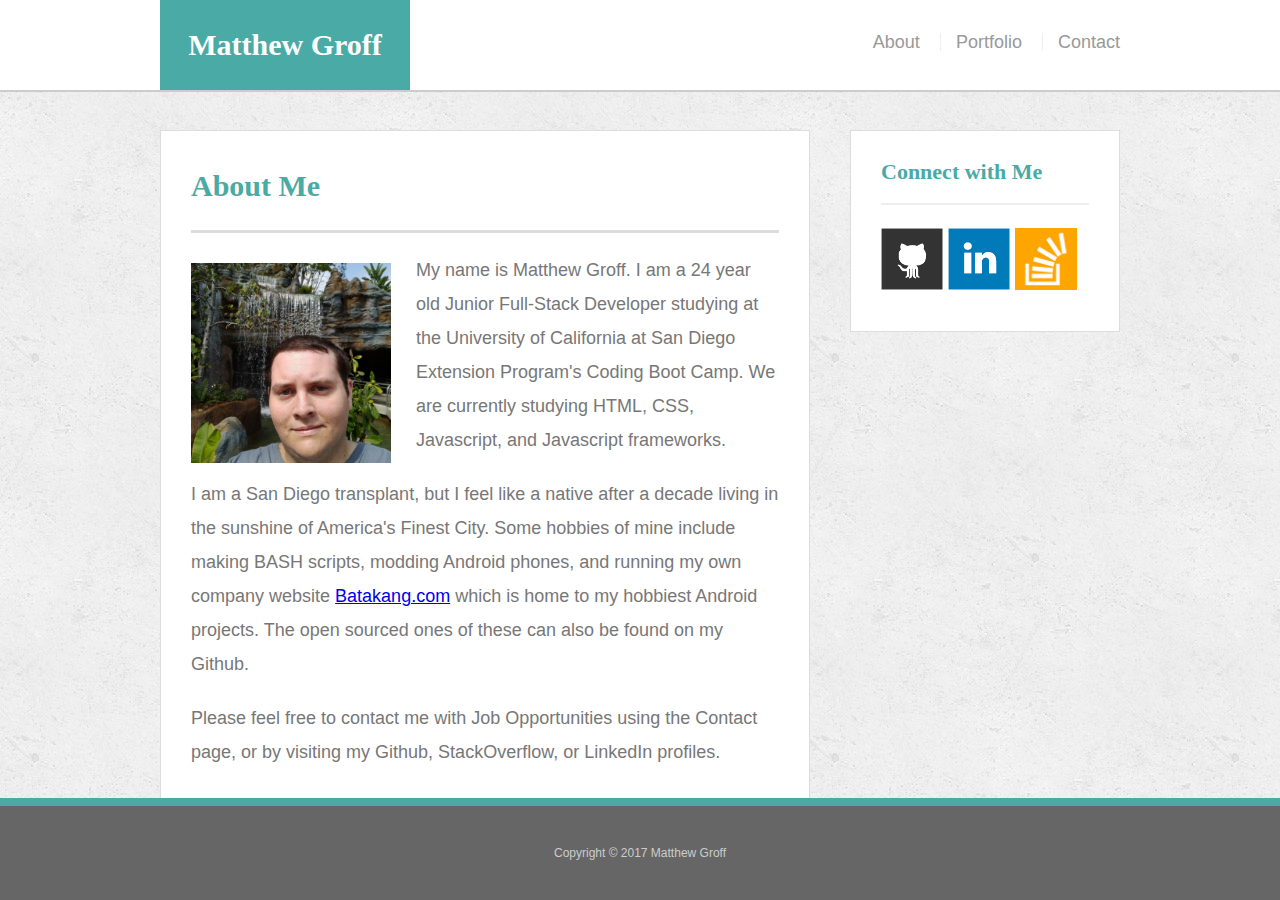
<file: index.html>
<!doctype html>
<html lang="en-us">

<head>
  <meta charset="UTF-8">
  <title>About | Matthew Groff</title>
  <link rel="stylesheet" type="text/css" href="assets/css/reset.css">
  <link rel="stylesheet" type="text/css" href="assets/css/style.css">

  <meta name="viewport" content="width=device-width, initial-scale=1.0">
</head>

<body>

  <header id="masthead">
    <div class="container">
      <a href="index.html" id="logo">Matthew Groff</a>
      <nav>
        <a href="index.html">About</a>
        <a href="portfolio.html">Portfolio</a>
        <a href="contact.html">Contact</a>
      </nav>
    </div>
  </header>

  <div id="main-container" class="container">
    <section class="main-section">
      <h1>About Me</h1>

      <img src="assets/images/me.jpg" class="auth-image" alt="Your Name">

        <p>My name is Matthew Groff. I am a 24 year old Junior Full-Stack Developer studying at the University of California at San Diego Extension Program's Coding Boot Camp. We are currently studying HTML, CSS, Javascript, and Javascript frameworks.
        </p>

        <p>I am a San Diego transplant, but I feel like a native after a decade living in the sunshine of America's Finest City. 
        Some hobbies of mine include making BASH scripts, modding Android phones, and running my own company website <a href="http://batakang.com">Batakang.com</a> which is home to my hobbiest Android projects. The open sourced ones of these can also be found on my Github.
        </p>

        <p>Please feel free to contact me with Job Opportunities using the Contact page, or by visiting my Github, StackOverflow, or LinkedIn profiles.
        </p>

    </section>

    <section class="sidebar">
      <div id="connect">
        <h2>Connect with Me</h2>

        <a href="https://github.com/mattlgroff"><img src="assets/images/github-128.png" class="social" alt="GitHub" /></a>
        <a href="https://www.linkedin.com/in/matthew-groff-898897141/"><img src="assets/images/linkedin-128.png" class="social" alt="LinkedIn" /></a>
        <a href="https://stackoverflow.com/users/8298432/matthew-groff"><img src="assets/images/stackoverflow-128.png" class="social" alt="Stack Overflow" /></a>
      </div>
    </section>
  </div>

  <footer>
    <div class="container">
      Copyright &copy; 2017 Matthew Groff
    </div>
  </footer>
</body>

</html>
</file>
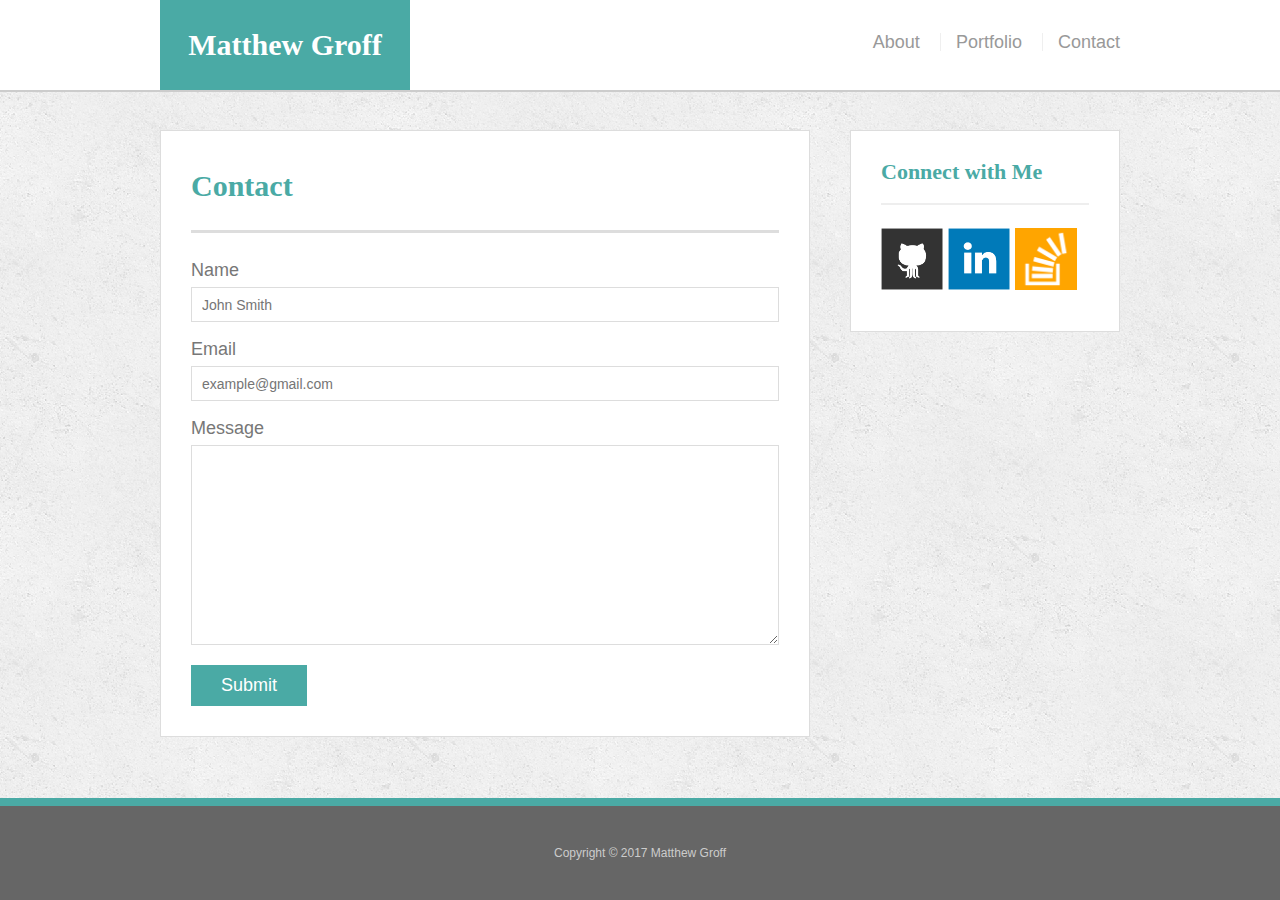
<file: contact.html>
<!doctype html>
<html lang="en-us">

<head>
  <meta charset="UTF-8">
  <title>Contact | Matthew Groff</title>
  <link rel="stylesheet" type="text/css" href="assets/css/reset.css">
  <link rel="stylesheet" type="text/css" href="assets/css/style.css">

  <meta name="viewport" content="width=device-width, initial-scale=1.0">
</head>

<body>

  <header id="masthead">
    <div class="container">
      <a href="index.html" id="logo">Matthew Groff</a>
      <nav>
        <a href="index.html">About</a>
        <a href="portfolio.html">Portfolio</a>
        <a href="contact.html">Contact</a>
      </nav>
    </div>
  </header>

  <div id="main-container" class="container">
    <section class="main-section">
      <h1>Contact</h1>

      <form id="contact-form">
        <ul>
          <li>
            <label for="name">Name</label>
            <input type="text" id="name" name="name" placeholder="John Smith" required="required">
          </li>
          <li>
            <label for="email">Email</label>
            <input type="email" id="email" name="email" placeholder="example@gmail.com" required="required">
          </li>
          <li>
            <label for="message">Message</label>
            <textarea id="message" name="message" required="required"></textarea>
          </li>
        </ul>
        <input type="submit">
      </form>

    </section>

    <section class="sidebar">
      <div id="connect">
        <h2>Connect with Me</h2>

        <a href="https://github.com/mattlgroff"><img src="assets/images/github-128.png" class="social" alt="GitHub" /></a>
        <a href="https://www.linkedin.com/in/matthew-groff-898897141/"><img src="assets/images/linkedin-128.png" class="social" alt="LinkedIn" /></a>
        <a href="https://stackoverflow.com/users/8298432/matthew-groff"><img src="assets/images/stackoverflow-128.png" class="social" alt="Stack Overflow" /></a>
      </div>
    </section>
  </div>

  <footer>
    <div class="container">
      Copyright &copy; 2017 Matthew Groff
    </div>
  </footer>
</body>

</html>
</file>
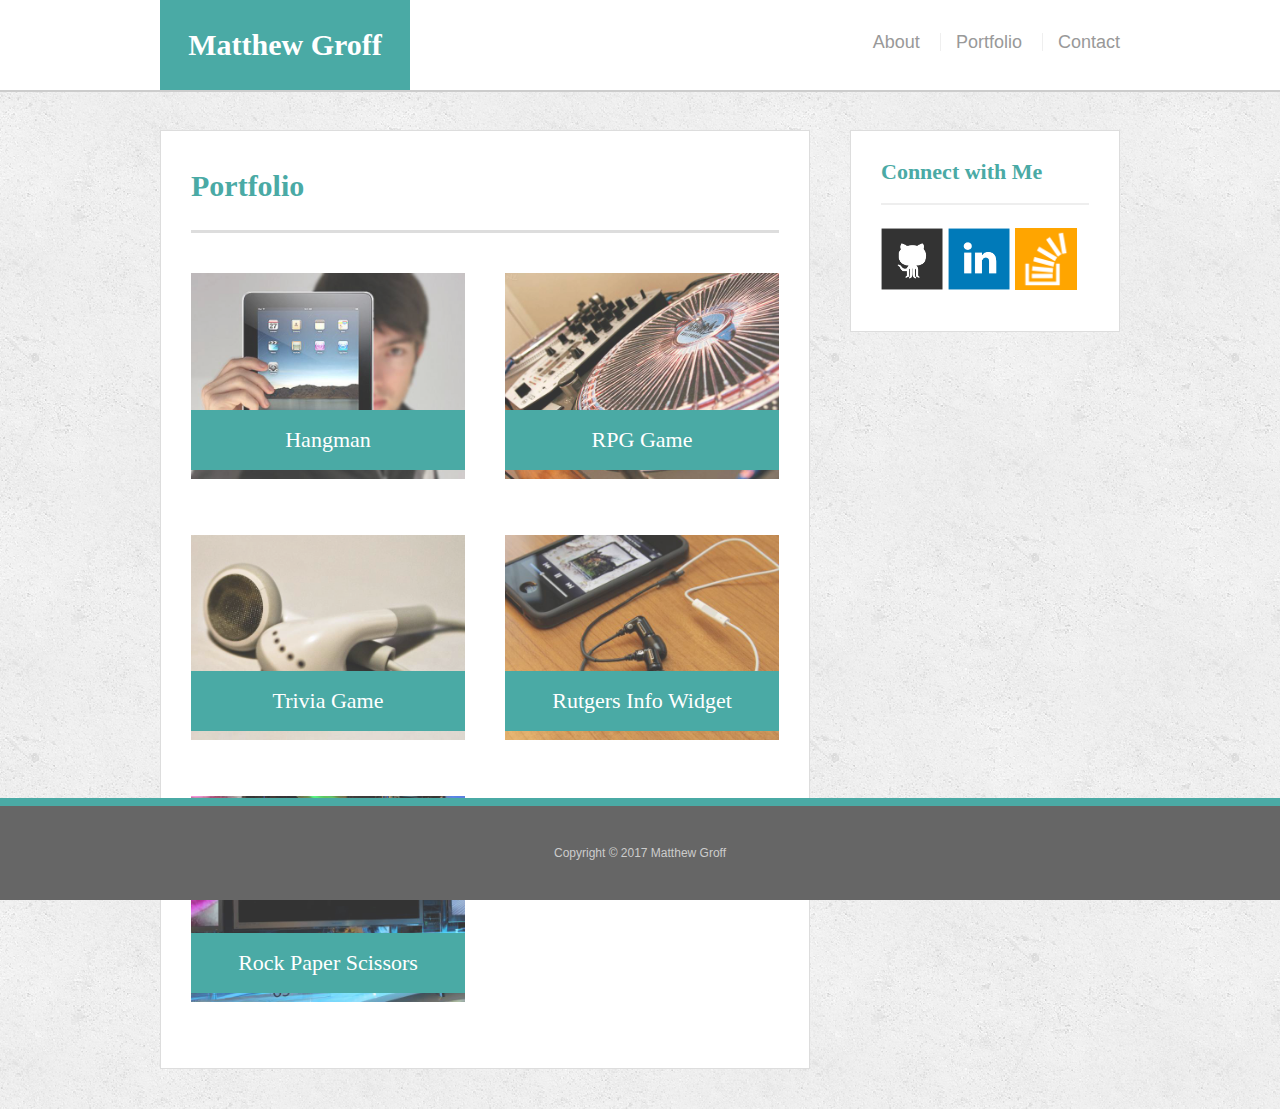
<file: portfolio.html>
<!doctype html>
<html lang="en-us">

<head>
  <meta charset="UTF-8">
  <title>Portfolio | Matthew Groff</title>
  <link rel="stylesheet" type="text/css" href="assets/css/reset.css">
  <link rel="stylesheet" type="text/css" href="assets/css/style.css">

  <meta name="viewport" content="width=device-width, initial-scale=1.0">
</head>

<body>

  <header id="masthead">
    <div class="container">
      <a href="index.html" id="logo">Matthew Groff</a>
      <nav>
        <a href="index.html">About</a>
        <a href="portfolio.html">Portfolio</a>
        <a href="contact.html">Contact</a>
      </nav>
    </div>
  </header>

  <div id="main-container" class="container">
    <section class="main-section-Portfolio">
      <h1>Portfolio</h1>

      <div class="work">
        <img src="assets/images/technics-q-c-640-480-1.jpg" alt="hangman">

        <h3>Hangman</h3>
      </div>
      <div class="work">
        <img src="assets/images/technics-q-c-640-480-2.jpg" alt="RPG Game">

        <h3>RPG Game</h3>
      </div>
      <div class="work">
        <img src="assets/images/technics-q-c-640-480-5.jpg" alt="Trivia Game">

        <h3>Trivia Game</h3>
      </div>
      <div class="work">
        <img src="assets/images/technics-q-c-640-480-7.jpg" alt="Rutgers Info Widget">

        <h3>Rutgers Info Widget</h3>
      </div>
      <div class="work">
        <img src="assets/images/technics-q-c-640-480-9.jpg" alt="Rock Paper Scissors">

        <h3>Rock Paper Scissors</h3>
      </div>

    </section>

    <section class="sidebar">
      <div id="connect">
        <h2>Connect with Me</h2>

        <a href="https://github.com/mattlgroff"><img src="assets/images/github-128.png" class="social" alt="GitHub" /></a>
        <a href="https://www.linkedin.com/in/matthew-groff-898897141/"><img src="assets/images/linkedin-128.png" class="social" alt="LinkedIn" /></a>
        <a href="https://stackoverflow.com/users/8298432/matthew-groff"><img src="assets/images/stackoverflow-128.png" class="social" alt="Stack Overflow" /></a>
      </div>
    </section>
  </div>

  <footer>
    <div class="container">
      Copyright &copy; 2017 Matthew Groff
    </div>
  </footer>
</body>

</html>
</file>
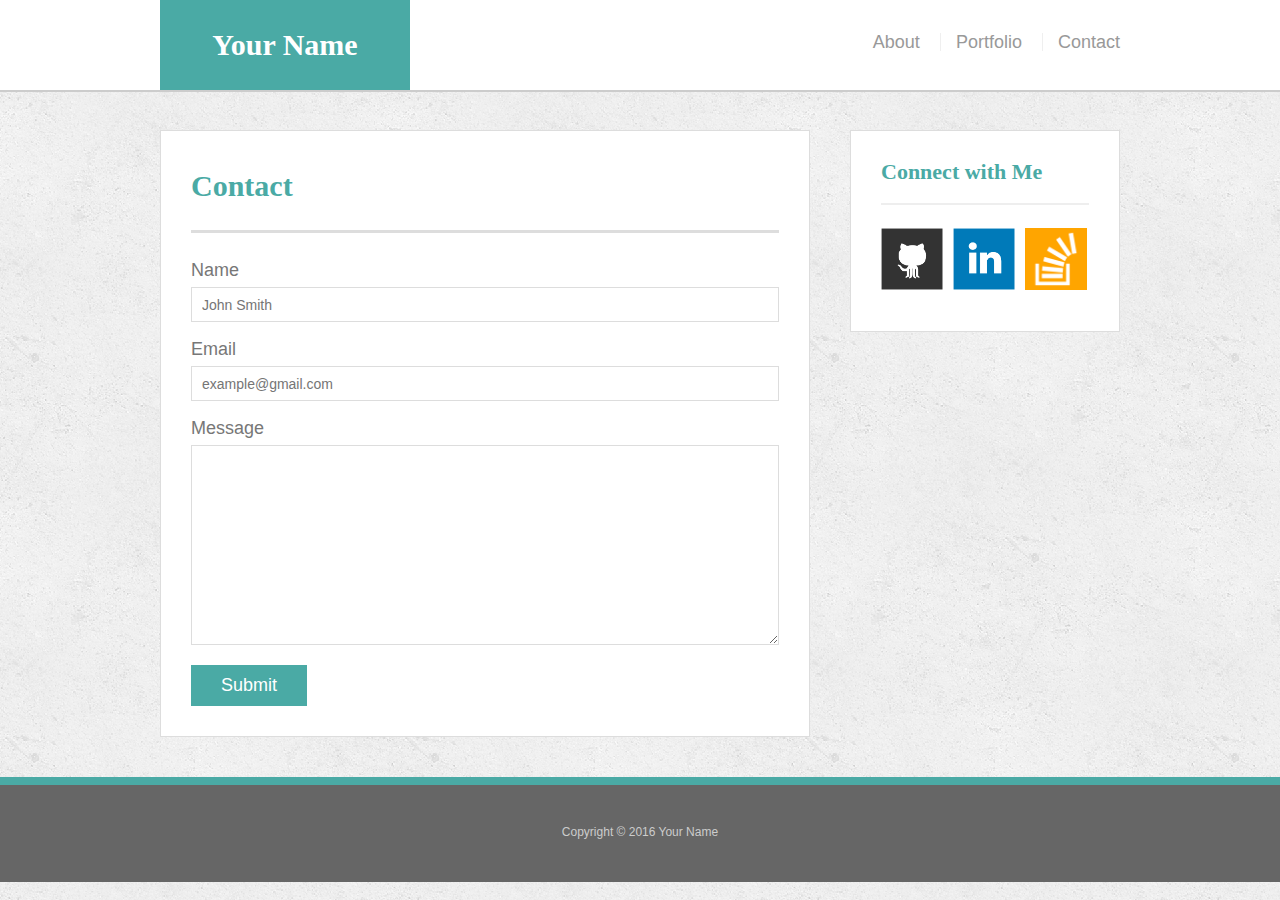
<file: bonus/hover-styles.html>
<!doctype html>
<html lang="en-us">

<head>
  <meta charset="UTF-8">
  <title>Hover Styling</title>
  <link rel="stylesheet" type="text/css" href="assets/css/reset.css">
  <link rel="stylesheet" type="text/css" href="assets/css/style.css">
</head>

<body>

  <header id="masthead">
    <div class="container">
      <a href="#" id="logo">Your Name</a>
      <nav>
        <a href="#">About</a>
        <a href="#">Portfolio</a>
        <a href="#">Contact</a>
      </nav>
    </div>
  </header>

  <div id="main-container" class="container">
    <section class="main-section">
      <h1>Contact</h1>

      <form id="contact-form">
        <ul>
          <li>
            <label for="name">Name</label>
            <input type="text" id="name" name="name" placeholder="John Smith" required="required">
          </li>
          <li>
            <label for="email">Email</label>
            <input type="email" id="email" name="email" placeholder="example@gmail.com" required="required">
          </li>
          <li>
            <label for="message">Message</label>
            <textarea id="message" name="message" required="required"></textarea>
          </li>
        </ul>
        <input type="submit">
      </form>

    </section>

    <section class="sidebar">
      <div id="connect">
        <h2>Connect with Me</h2>

        <img src="assets/images/github-128.png" class="social" alt="Github">
        <img src="assets/images/linkedin-128.png" class="social" alt="LinkedIn">
        <img src="assets/images/stackoverflow-128.png" class="social" alt="Stack Overflow">
      </div>
    </section>
  </div>

  <footer>
    <div class="container">
      Copyright &copy; 2016 Your Name
    </div>
  </footer>
</body>

</html>
</file>
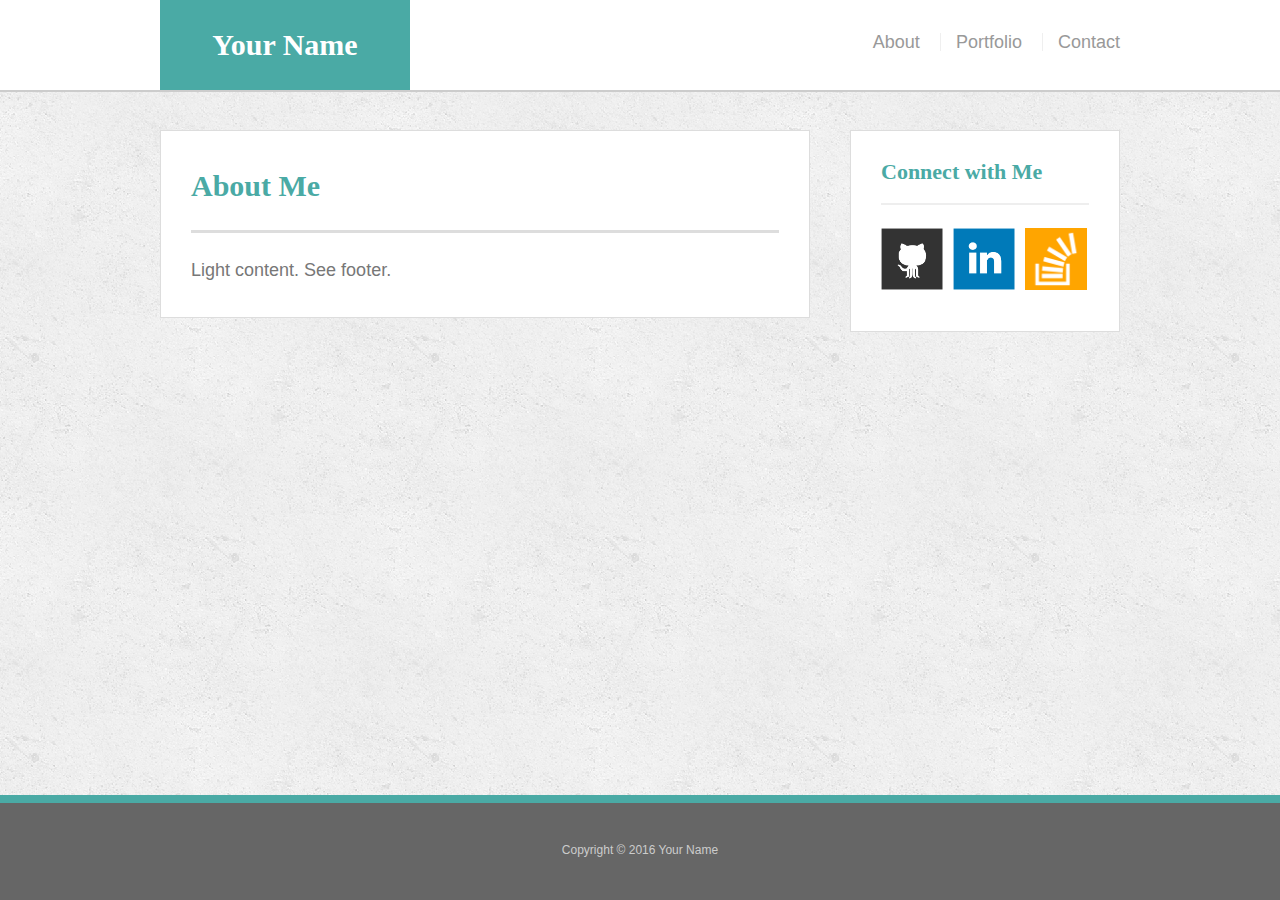
<file: bonus/sticky-footer.html>
<!doctype html>
<html lang="en-us">

<head>
  <meta charset="UTF-8">
  <title>Sticky Footer</title>
  <link rel="stylesheet" type="text/css" href="assets/css/reset.css">
  <link rel="stylesheet" type="text/css" href="assets/css/style.css">
</head>

<body>

  <header id="masthead">
    <div class="container">
      <a href="#" id="logo">Your Name</a>
      <nav>
        <a href="#">About</a>
        <a href="#">Portfolio</a>
        <a href="#">Contact</a>
      </nav>
    </div>
  </header>

  <div class="wrapper">
    <div id="main-container" class="container">
      <section class="main-section">
        <h1>About Me</h1>

        <p>Light content. See footer.</p>

      </section>

      <section class="sidebar">
        <div id="connect">
          <h2>Connect with Me</h2>

          <img src="assets/images/github-128.png" class="social" alt="Github">
          <img src="assets/images/linkedin-128.png" class="social" alt="LinkedIn">
          <img src="assets/images/stackoverflow-128.png" class="social" alt="Stack Overflow">
        </div>
      </section>

      <div class="push"></div>
    </div>
  </div>

  <footer>
    <div class="container">
      Copyright &copy; 2016 Your Name
    </div>
  </footer>
</body>

</html>
</file>
<file: assets/css/style.css>
body {
  font-family: Arial, "Helvetica Neue", Helvetica, sans-serif;
  font-size: 18px;
  line-height: 34px;
  color: #777;
  background: url("../images/concrete_seamless.png");
}

* {
  box-sizing: border-box;
}

/* general */

.container {
  width: 100%;
  max-width: 960px;
  margin: 0 auto;
  clear: both;
}

h1,
h2,
h3,
p {
  margin-bottom: 20px;
}

p:last-child {
  margin-bottom: 0;
}

h1,
h2,
h3 {
  font-family: Georgia, Times, "Times New Roman", serif;
  font-weight: 700;
  color: #4aaaa5;
}

h1 {
  padding-bottom: 20px;
  font-size: 30px;
  line-height: 49px;
  border-bottom: 3px solid #ddd;
}

h2,
h3 {
  font-size: 22px;
}

/* header */

#masthead {
  position: fixed;
  z-index: 99;
  width: 100%;
  margin: 0 0 30px;
  overflow: auto;
  color: #fff;
  background: #fff;
  border-bottom: 2px solid #ccc;
}

#logo {
  float: left;
  width: 250px;
  height: 90px;
  font-family: Georgia, Times, "Times New Roman", serif;
  font-size: 30px;
  font-weight: 700;
  line-height: 90px;
  color: #fff;
  text-align: center;
  text-decoration: none;
  background: #4aaaa5;
}

nav {
  float: right;
  margin-top: 25px;
}

nav a {
  display: inline-block;
  padding-left: 15px;
  margin-left: 15px;
  line-height: 18px;
  color: #999;
  text-decoration: none;
  border-left: 1px solid #efefef;
}

nav a:first-child {
  border-left: 0 none;
}

/* footer */

footer {
  padding: 30px 0;
  clear: both;
  font-size: 12px;
  color: #fff;
  color: #ccc;
  text-align: center;
  background: #666;
  border-top: 8px solid #4aaaa5;
  position: fixed;
  bottom: 0;
  width: 100%;
}

/* sidebar */

.sidebar {
  float: right;
  width: 100%;
  max-width: 270px;
  padding: 30px;
  margin-bottom: 20px;
  background: #fff;
  border: 1px solid #ddd;
}

h3,
.sidebar h2 {
  padding-bottom: 20px;
  margin-bottom: 15px;
  line-height: 22px;
  border-bottom: 2px solid #eee;
}

.social {
  width: 62px;
  height: 62px;
  margin-top: 8px;
  margin-right: 5px;
}

.social:last-child {
  margin-right: 0;
}

/* main */

#main-container {
  padding-top: 130px;
}

.main-section {
  float: left;
  width: 100%;
  max-width: 650px;
  padding: 30px;
  margin: 0 0 40px;
  background: #fff;
  border: 1px solid #ddd;
}

/* portfolio page */

.main-section-Portfolio {
  float: left;
  width: 100%;
  max-width: 650px;
  padding: 30px;
  margin: 0 0 40px;
  background: #fff;
  border: 1px solid #ddd;
}

.work {
  position: relative;
  float: left;
  width: 274px;
  margin: 20px 0 25px;
  overflow: auto;
}

.work:nth-child(even) {
  margin-right: 40px;
}

.work img {
  width: 100%;
  border: 0 none;
  opacity: 0.8;
}

.work h3 {
  position: absolute;
  bottom: 20px;
  width: 100%;
  padding: 15px;
  margin-bottom: 0;
  font-weight: 300;
  line-height: 30px;
  color: #fff;
  text-align: center;
  background: #4aaaa5;
  border-bottom: 0;
}

.auth-image {
  float: left;
  width: 200px;
  height: auto;
  margin-top: 10px;
  margin-right: 25px;
}

/* contact page */

#contact-form ul {
  margin-bottom: 20px;
}

#contact-form li {
  margin-bottom: 10px;
}

label,
input[type=text],
input[type=email],
textarea {
  display: block;
  width: 100%;
}

input[type=text],
input[type=email],
textarea {
  height: 35px;
  padding: 0 10px;
  font-size: 14px;
  border: 1px solid #ddd;
}

textarea {
  height: 200px;
}

input[type=submit] {
  padding: 10px 30px;
  font-size: 18px;
  color: #fff;
  cursor: pointer;
  background: #4aaaa5;
  border: 0 none;
}

/* Phone Landscape View */
@media screen and (min-width: 1px) and (max-width: 640px) {
/*@media screen and (max-width: 640px) {*/

  body {
    /*background-color: red;*/
    /*background-image: none;*/
  }

  #masthead {
    position: static;
    z-index: 99;
    width: 100%;
    margin: 0 0 30px;
    overflow: auto;
    color: #fff;
    background: #fff;
    border-bottom: 2px solid #ccc;
  }

  .container {
    width: 100%;
    max-width: 640px;
    margin: 0 auto;
    clear: both;
  }

  #main-container {
    padding-top: 0px;
    max-width: 600px;
  }

  .sidebar {
    float: left;
    width: 100%;
    max-width: 600px;
    padding: 30px;
    margin-bottom: 120px;
    background: #fff;
    border: 1px solid #ddd;
  }

  #logo {
    width: 100%;
    height: 90px;
    font-family: Georgia, Times, "Times New Roman", serif;
    font-size: 30px;
    font-weight: 700;
    line-height: 90px;
    color: #fff;
    text-align: center;
    text-decoration: none;
    background: #4aaaa5;
  }

  nav {
    float: none;
    margin-top: 0px;
  }

  nav a {
    display: inline-block;
    padding-left: 62px;
    padding-right: 62px;
    line-height: 18px;
    color: #999;
    text-decoration: none;
    border-left: 1px solid #efefef;
  }

  nav a:first-child {
    border-left: 0 none;
  }

  .auth-image {
    width: 520px;
    height: 520px;
    margin-top: 10px;
    margin-bottom: 10px;
  }

  .work {
    width: 520px;
  }


}


/* Tablet View*/
@media screen and (min-width: 641px) and (max-width: 768px) {

  #masthead {
    position: static;
    z-index: 99;
    width: 100%;
    margin: 0 0 30px;
    overflow: auto;
    color: #fff;
    background: #fff;
    border-bottom: 2px solid #ccc;
  }

  .container {
    width: 100%;
    max-width: 728px;
    margin: 0 auto;
    clear: both;
  }

  #main-container {
    padding-top: 0px;
    max-width: 728px;
  }

  .main-section {
    width: 100%;
    max-width: 728px;
    padding: 30px;
    margin: 0 0 40px;
    background: #fff;
    border: 1px solid #ddd;
  }

  .main-section-Portfolio {
    float: left;
    width: 100%;
    max-width: 728px;
    padding: 30px;
    margin: 0 0 40px;
    background: #fff;
    border: 1px solid #ddd;
  }

  .sidebar {
    float: left;
    width: 100%;
    max-width: 728px;
    padding: 30px;
    margin-bottom: 20px;
    background: #fff;
    border: 1px solid #ddd;
    margin-bottom: 150px;
  }

  #logo {
    /*width: 100%;*/
    height: 90px;
    font-family: Georgia, Times, "Times New Roman", serif;
    font-size: 30px;
    font-weight: 700;
    line-height: 90px;
    color: #fff;
    text-align: center;
    text-decoration: none;
    background: #4aaaa5;
    /*margin-left: 40px;*/
  }

  nav {
    float: right;
    margin-top: 20px;
  }

  nav a {
    display: inline-block;
    /*padding-left: 62px;*/
    /*padding-right: 62px;*/
    line-height: 18px;
    color: #999;
    text-decoration: none;
    border-left: 1px solid #efefef;
  }

  nav a:first-child {
    border-left: 0 none;
  }

  .auth-image {
    width: 300px;
    height: 300px;
    margin-top: 10px;
    margin-bottom: 10px;
  }

  .work {
    width: 307px;
  }

  footer {
    position: fixed;
    bottom: 0;
    width: 100%;
  }

}


/* Big View*/
@media screen and (min-width: 769px) and (max-width: 980px) {

  #masthead {
    position: static;
    z-index: 99;
    width: 100%;
    margin: 0 0 30px;
    overflow: auto;
    color: #fff;
    background: #fff;
    border-bottom: 2px solid #ccc;
  }

  .container {
    width: 100%;
    max-width: 780px;
    margin: 0 auto;
    clear: both;
  }


  #main-container {
    padding-top: 0px;
    max-width: 780px;
  }

  .main-section {
    width: 100%;
    max-width: 470px;
    padding: 30px;
    margin: 0 0 40px;
    background: #fff;
    border: 1px solid #ddd;
    display: inline-block;
    margin-bottom: 150px;
  }

  .main-section-Portfolio {
    width: 100%;
    max-width: 470px;
    height: 1900px;
    padding: 30px;
    margin: 0 0 40px;
    background: #fff;
    border: 1px solid #ddd;
    display: inline-block;
    margin-bottom: 150px;
  }

  .sidebar {
    float: right;
    width: 100%;
    max-width: 270px;
    padding: 30px;
    margin-bottom: 20px;
    background: #fff;
    border: 1px solid #ddd;
    display: inline-block;
  }

  #logo {
    /*width: 100%;*/
    height: 90px;
    font-family: Georgia, Times, "Times New Roman", serif;
    font-size: 30px;
    font-weight: 700;
    line-height: 90px;
    color: #fff;
    text-align: center;
    text-decoration: none;
    background: #4aaaa5;
    /*margin-left: 40px;*/
  }

  nav {
    float: right;
    margin-top: 20px;
  }

  nav a {
    display: inline-block;
    /*padding-left: 62px;*/
    /*padding-right: 62px;*/
    line-height: 18px;
    color: #999;
    text-decoration: none;
    border-left: 1px solid #efefef;
  }

  nav a:first-child {
    border-left: 0 none;
  }

  .auth-image {
    width: 400px;
    height: 400px;
    margin-top: 10px;
    margin-bottom: 10px;
  }

  .work {
    width: 400px;
  }

  footer {
    position: fixed;
    bottom: 0;
    width: 100%;
  }

}
</file>
<file: bonus/assets/css/style.css>
body {
  font-family: Arial, "Helvetica Neue", Helvetica, sans-serif;
  font-size: 18px;
  line-height: 34px;
  color: #777;
  background: url("../images/concrete_seamless.png");
}

* {
  box-sizing: border-box;
  margin: 0;
}

/* sticky footer styling */

/* http://ryanfait.com/html5-sticky-footer/ */

html,
body {
  height: 100%;
}

.wrapper {
  height: auto !important;
  height: 100%;
  min-height: 100%;
  margin: 0 auto -105px;
}

footer,
.push {
  height: 105px;
}

/* end sticky footer styling */

/* start hover styling */

#logo:hover,
input[type=submit]:hover {
  background: #5e7f7e;
}

nav a:hover {
  color: #5e7f7e;
}

.social:hover {
  cursor: pointer;
  opacity: 0.8;
}

/* end hover styling */

/* general styling */

.container {
  width: 100%;
  max-width: 960px;
  margin: 0 auto;
  clear: both;
}

h1,
h2,
h3,
p {
  margin-bottom: 20px;
}

p:last-child {
  margin-bottom: 0;
}

h1,
h2,
h3 {
  font-family: Georgia, Times, "Times New Roman", serif;
  font-weight: 700;
  color: #4aaaa5;
}

h1 {
  padding-bottom: 20px;
  font-size: 30px;
  line-height: 49px;
  border-bottom: 3px solid #ddd;
}

h2,
h3 {
  font-size: 22px;
}

/* header */

#masthead {
  position: fixed;
  z-index: 99;
  width: 100%;
  margin: 0 0 30px;
  overflow: auto;
  color: #fff;
  background: #fff;
  border-bottom: 2px solid #ccc;
}

#logo {
  float: left;
  width: 250px;
  height: 90px;
  font-family: Georgia, Times, "Times New Roman", serif;
  font-size: 30px;
  font-weight: 700;
  line-height: 90px;
  color: #fff;
  text-align: center;
  text-decoration: none;
  background: #4aaaa5;
}

nav {
  float: right;
  margin-top: 25px;
}

nav a {
  display: inline-block;
  padding-left: 15px;
  margin-left: 15px;
  line-height: 18px;
  color: #999;
  text-decoration: none;
  border-left: 1px solid #efefef;
}

nav a:first-child {
  border-left: 0 none;
}

/* footer */

footer {
  padding: 30px 0;
  clear: both;
  font-size: 12px;
  color: #fff;
  color: #ccc;
  text-align: center;
  background: #666;
  border-top: 8px solid #4aaaa5;
}

/* sidebar */

.sidebar {
  float: right;
  width: 100%;
  max-width: 270px;
  padding: 30px;
  margin-bottom: 20px;
  background: #fff;
  border: 1px solid #ddd;
}

h3,
.sidebar h2 {
  padding-bottom: 20px;
  margin-bottom: 15px;
  line-height: 22px;
  border-bottom: 2px solid #eee;
}

.social {
  width: 62px;
  height: 62px;
  margin-top: 8px;
  margin-right: 5px;
}

.social:last-child {
  margin-right: 0;
}

/* main */

#main-container {
  padding-top: 130px;
}

.main-section {
  float: left;
  width: 100%;
  max-width: 650px;
  padding: 30px;
  margin: 0 0 40px;
  background: #fff;
  border: 1px solid #ddd;
}

/* contact page */

#contact-form ul {
  margin-bottom: 20px;
}

#contact-form li {
  margin-bottom: 10px;
}

label,
input[type=text],
input[type=email],
textarea {
  display: block;
  width: 100%;
}

input[type=text],
input[type=email],
textarea {
  height: 35px;
  padding: 0 10px;
  font-size: 14px;
  border: 1px solid #ddd;
}

textarea {
  height: 200px;
}

input[type=submit] {
  padding: 10px 30px;
  font-size: 18px;
  color: #fff;
  cursor: pointer;
  background: #4aaaa5;
  border: 0 none;
}
</file>
